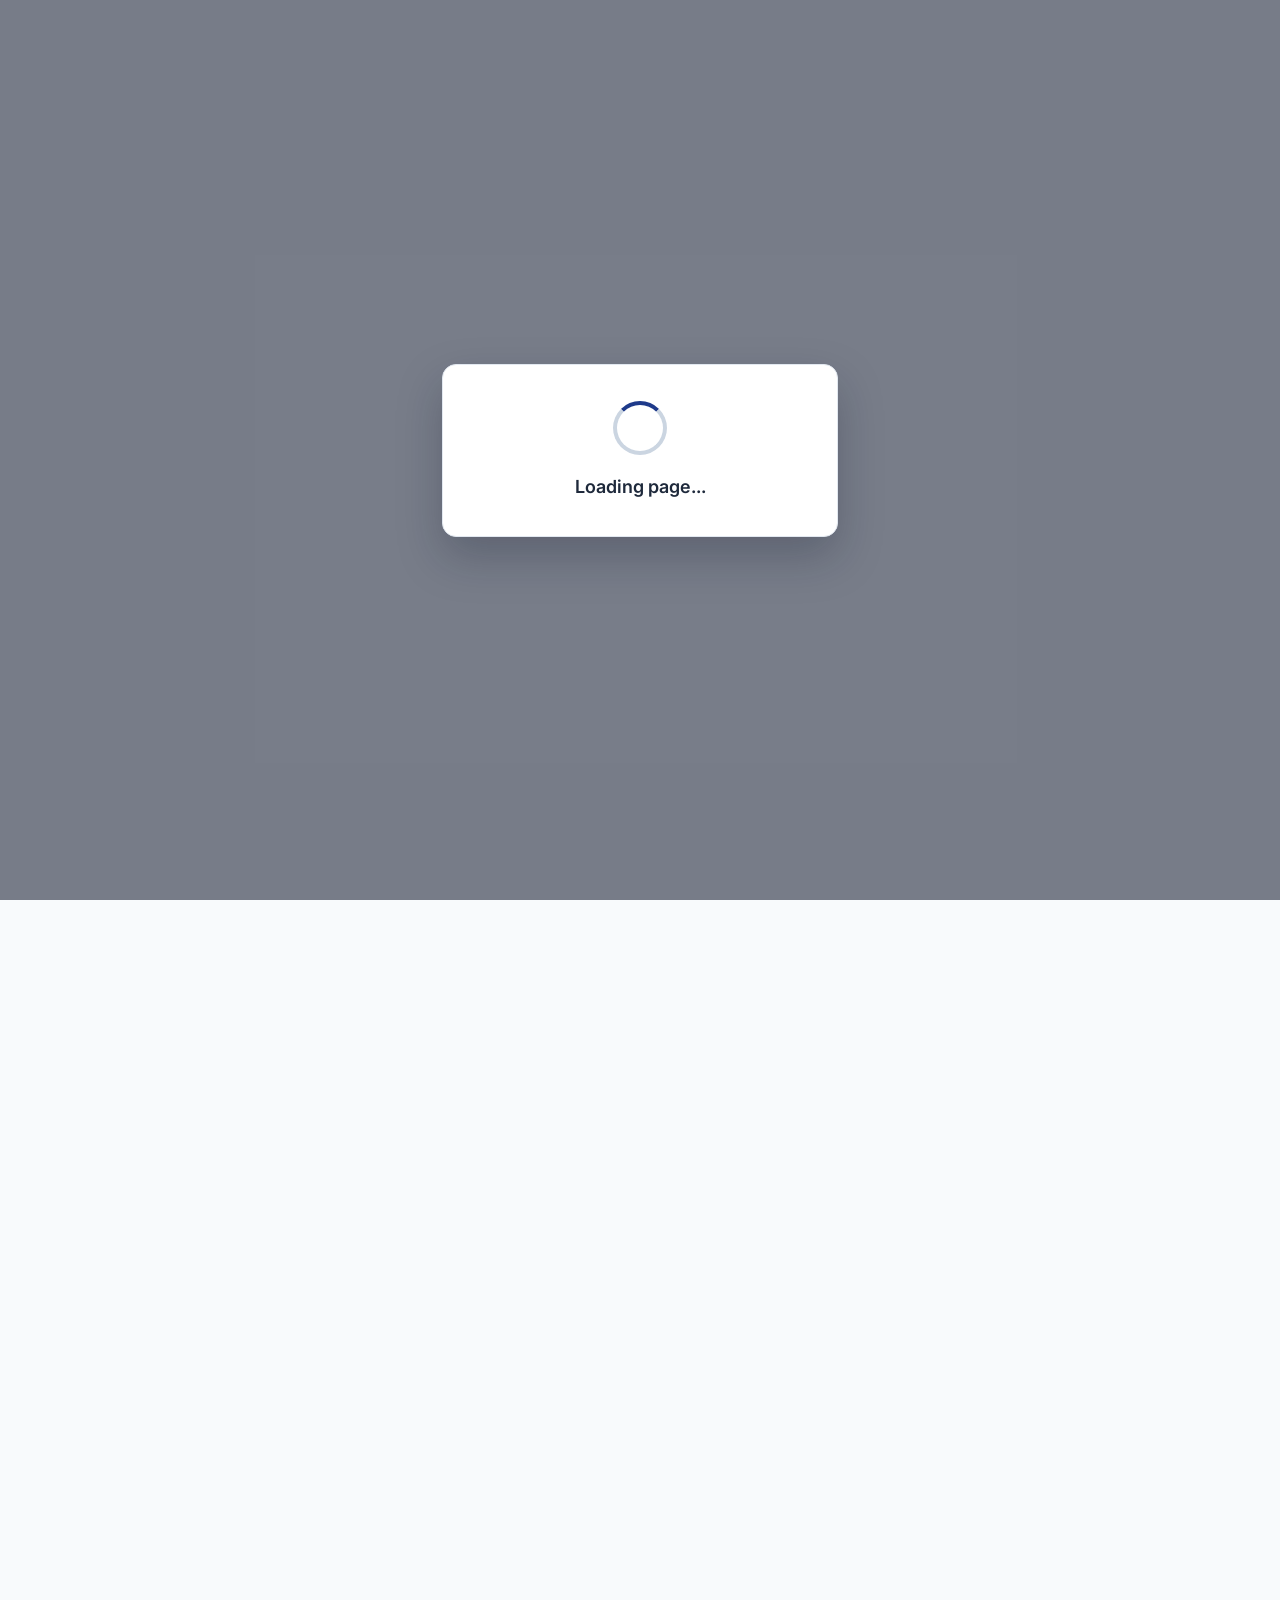
<file: index.html>
<!doctype html>
<html lang="en">
  <head>
    <meta charset="UTF-8" />
    <script src="scripts/page-loader-start.js?v=2"></script>
    <meta name="viewport" content="width=device-width, initial-scale=1.0" />
    <meta name="description" content="Charles Dail - Engineering leader with 25+ years modernizing healthcare software. Expert in cross-functional team leadership, software architecture, and agile delivery across mobile, web, API, and cloud platforms." />
    <meta name="keywords" content="engineering leader, software architect, healthcare technology, agile leadership, scrum master, full stack developer, mobile development, cloud architecture" />
    <meta name="author" content="Charles Dail" />
    
    <!-- Open Graph / Social Media -->
    <meta property="og:type" content="website" />
    <meta property="og:title" content="Charles Dail - Engineering Leader & Software Architect" />
    <meta property="og:description" content="Engineering leader with 25+ years modernizing healthcare software. Expert in team leadership, architecture, and agile delivery." />
    <meta property="og:url" content="https://tonydail.github.io/tonydail/" />
    
    <!-- Twitter Card -->
    <meta name="twitter:card" content="summary_large_image" />
    <meta name="twitter:title" content="Charles Dail - Engineering Leader & Software Architect" />
    <meta name="twitter:description" content="Engineering leader with 25+ years modernizing healthcare software. Expert in team leadership, architecture, and agile delivery." />
    
    <meta
      http-equiv="Cache-Control"
      content="no-store, no-cache, must-revalidate, max-age=0"
    />
    <meta http-equiv="Pragma" content="no-cache" />
    <meta http-equiv="Expires" content="0" />
    <title>Charles Dail - Engineering Leader & Software Architect</title>
    <link rel="preconnect" href="https://fonts.googleapis.com">
    <link rel="preconnect" href="https://fonts.gstatic.com" crossorigin>
    <link href="https://fonts.googleapis.com/css2?family=Inter:wght@400;500;600;700&display=swap" rel="stylesheet">
    <link
      href="https://cdn.jsdelivr.net/npm/bootstrap@5.3.8/dist/css/bootstrap.min.css"
      rel="stylesheet"
      integrity="sha384-sRIl4kxILFvY47J16cr9ZwB07vP4J8+LH7qKQnuqkuIAvNWLzeN8tE5YBujZqJLB"
      crossorigin="anonymous"
    />
    <link
      rel="stylesheet"
      href="https://cdnjs.cloudflare.com/ajax/libs/font-awesome/6.7.2/css/all.min.css"
    />
    <link rel="stylesheet" href="styles/style.css?v=4" />
  </head>
  <body>
    <div id="page-loader" class="page-loader" role="status" aria-live="polite">
      <div class="page-loader-dialog">
        <span class="page-loader-spinner" aria-hidden="true"></span>
        <span>Loading page...</span>
      </div>
    </div>
    <div data-include="partials/header.html"></div>
    <main class="container-fluid px-1" role="main">
      <section class="hero-section">
        <div class="container px-4">
          <p class="hero-headline color-primary">Charles Dail</p>
          <p class="hero-subheadline color-secondary">Principal Software Engineer | Healthcare Tech Innovator</p>
          
          <div class="hero-metrics">
            <span class="hero-metric"><i class="fas fa-clock"></i> 25+ Years Experience</span>
            <span class="hero-metric"><i class="fas fa-heartbeat"></i> Healthcare Software</span>
            <span class="hero-metric"><i class="fas fa-users"></i> Cross-Functional Leadership</span>
            <span class="hero-metric"><i class="fas fa-cloud"></i> Mobile, Web & Cloud</span>
          </div>
          
          <p class="page-content">
            Hands-on engineering leader specializing in modernizing enterprise healthcare
            software. Expert in guiding cross-functional teams, software architecture,
            Scrum leadership, and end-to-end delivery ownership across mobile, web, API,
            and cloud platforms.
          </p>
        </div>
      </section>
      <section class="d-flex justify-content-center align-items-center my-5">
        <div class="skills-section">
          <h2 class="text-center mb-4 color-primary">Technical Expertise</h2>

          <div class="expertise-grid">
            <article class="expertise-card">
              <h3><i class="fas fa-code" aria-hidden="true"></i> Programming Languages</h3>
              <ul class="expertise-list">
                <li>C#</li>
                <li>JavaScript</li>
                <li>TypeScript</li>
                <li>SQL</li>
                <li>Pascal (Delphi)</li>
              </ul>
            </article>

            <article class="expertise-card">
              <h3><i class="fas fa-sitemap" aria-hidden="true"></i> Backend &amp; Architecture</h3>
              <ul class="expertise-list">
                <li>Microservices</li>
                <li>Apache Kafka</li>
                <li>Debezium</li>
                <li>Transactional Outbox Pattern</li>
                <li>Node.js</li>
                <li>Express</li>
                <li>ASP.NET</li>
                <li>Web API</li>
                <li>RESTful API Design</li>
                <li>Orchestration Patterns</li>
                <li>JWT Authentication</li>
                <li>OAuth2</li>
                <li>EHR Web API</li>
              </ul>
            </article>

            <article class="expertise-card">
              <h3><i class="fas fa-display" aria-hidden="true"></i> Frontend Development</h3>
              <ul class="expertise-list">
                <li>Ember.js</li>
                <li>HTML5</li>
                <li>CSS</li>
                <li>WinForms</li>
                <li>WPF</li>
              </ul>
            </article>

            <article class="expertise-card">
              <h3><i class="fas fa-cloud" aria-hidden="true"></i> Cloud &amp; DevOps</h3>
              <ul class="expertise-list">
                <li>Azure</li>
                <li>Azure App Services</li>
                <li>Azure Key Vault</li>
                <li>Azure Relay</li>
                <li>Docker</li>
                <li>Development Containers</li>
                <li>GitHub</li>
                <li>Azure DevOps Server</li>
                <li>CI/CD Pipelines</li>
              </ul>
            </article>

            <article class="expertise-card">
              <h3><i class="fas fa-screwdriver-wrench" aria-hidden="true"></i> Tools &amp; Infrastructure</h3>
              <ul class="expertise-list">
                <li>Jira</li>
                <li>Confluence</li>
                <li>Proxmox VE</li>
              </ul>
            </article>

            <article class="expertise-card">
              <h3><i class="fas fa-list-check" aria-hidden="true"></i> Methodologies &amp; Software Practice</h3>
              <ul class="expertise-list">
                <li>Test-Driven Development (TDD)</li>
                <li>Agile/Scrum</li>
              </ul>
            </article>

            <article class="expertise-card">
              <h3><i class="fas fa-laptop" aria-hidden="true"></i> Operating Systems</h3>
              <ul class="expertise-list">
                <li>macOS</li>
                <li>Linux</li>
                <li>Windows</li>
              </ul>
            </article>

            <article class="expertise-card">
              <h3><i class="fas fa-people-group" aria-hidden="true"></i> Leadership</h3>
              <ul class="expertise-list">
                <li>Servant Leadership</li>
                <li>Mentoring &amp; Coaching</li>
                <li>Cross-team Collaboration</li>
                <li>Team Resilience</li>
              </ul>
            </article>

            <article class="expertise-card expertise-card-wide">
              <h3><i class="fas fa-heart-pulse" aria-hidden="true"></i> Healthcare Technologies</h3>
              <ul class="expertise-list">
                <li>CCD/CDA</li>
                <li>EPCS</li>
                <li>HIPAA Compliance</li>
                <li>PHI Protection</li>
                <li>Clinical Workflows</li>
                <li>EHR Systems</li>
                <li>Audit Logging</li>
                <li>Secure Clinical Data Exchange</li>
                <li>HL7/FHIR Familiarity</li>
                <li>Clinical Decision Support (CDS)</li>
                <li>Azure Key Vault (PHI Security)</li>
              </ul>
            </article>
          </div>
        </div>
      </section>
    </main>
    <div data-include="partials/footer.html"></div>

    <script
      src="https://cdn.jsdelivr.net/npm/bootstrap@5.3.8/dist/js/bootstrap.bundle.min.js"
      integrity="sha384-FKyoEForCGlyvwx9Hj09JcYn3nv7wiPVlz7YYwJrWVcXK/BmnVDxM+D2scQbITxI"
      crossorigin="anonymous"
    ></script>
    <script src="scripts/includes.js"></script>
    <script src="scripts/page-ready.js?v=3"></script>
  </body>
</html>
</file>
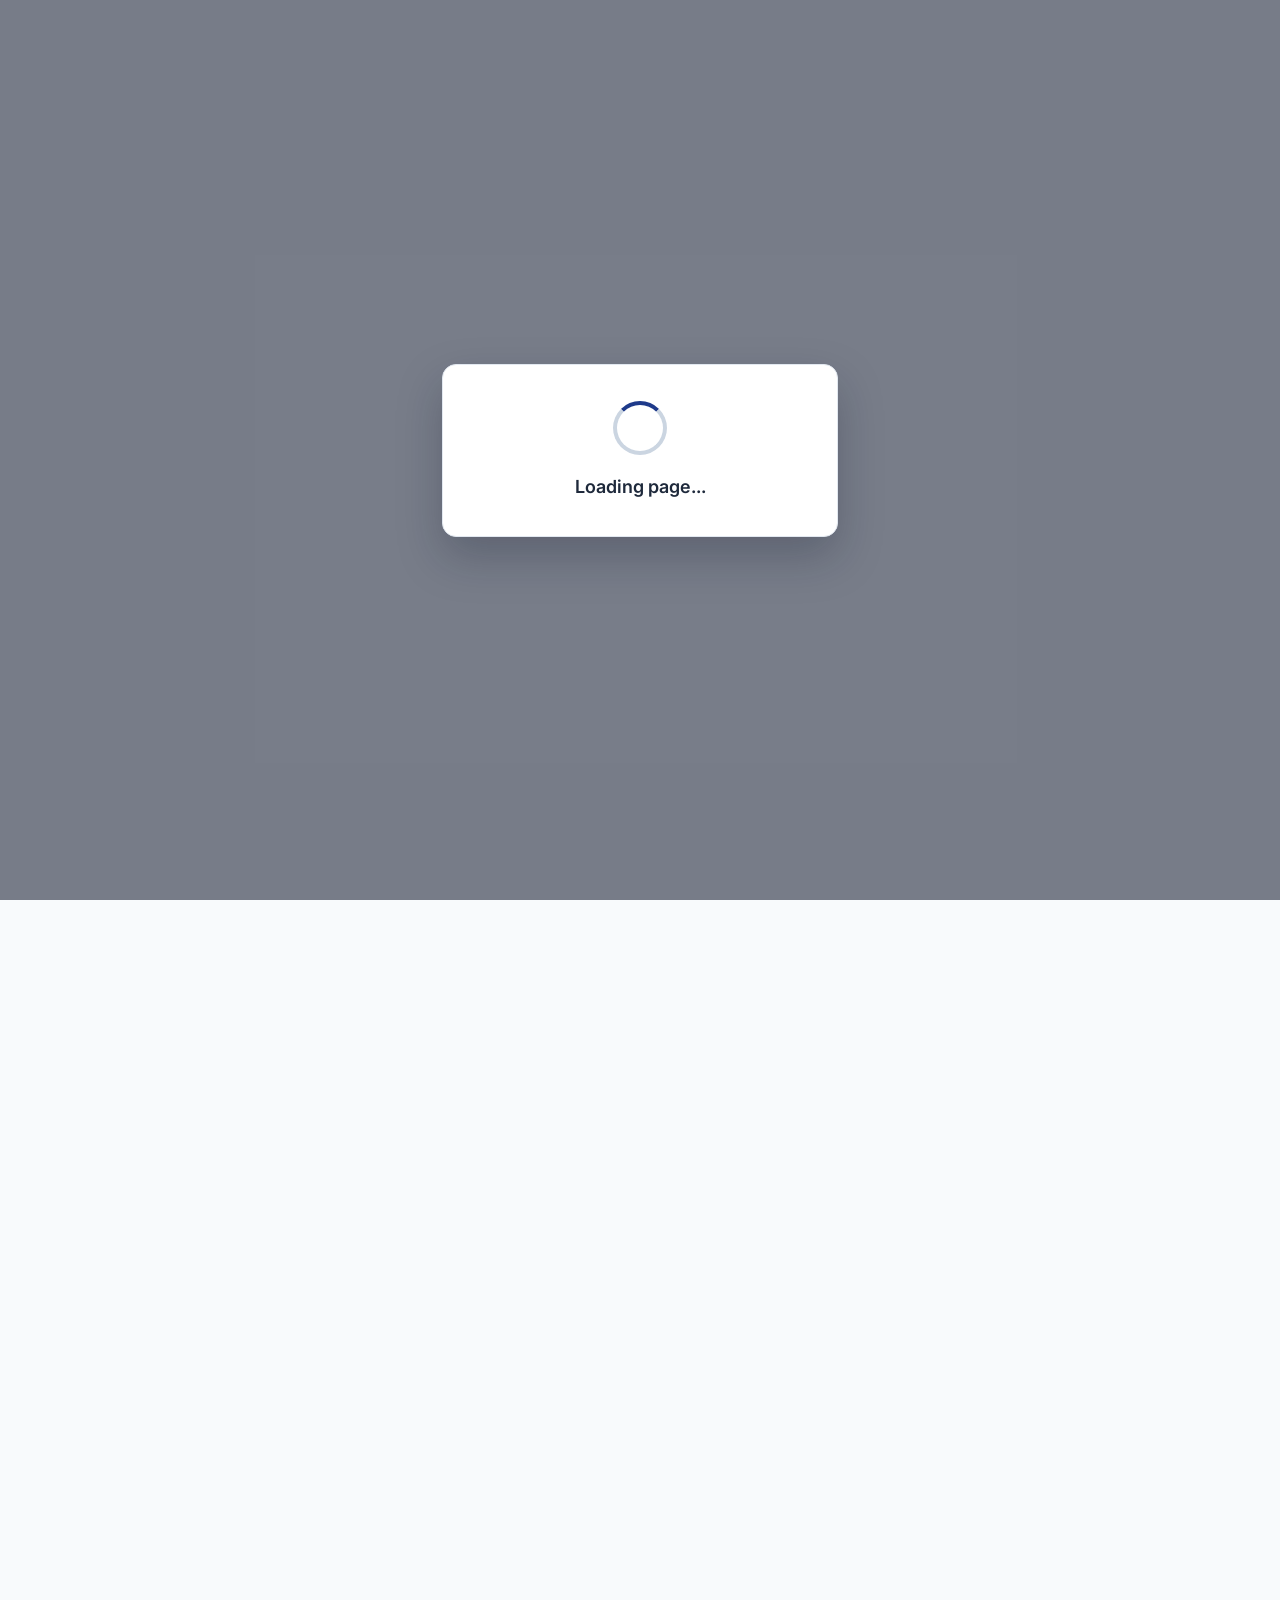
<file: about.html>
<!doctype html>
<html lang="en">
  <head>
    <meta charset="UTF-8" />
    <script src="scripts/page-loader-start.js?v=2"></script>
    <meta name="viewport" content="width=device-width, initial-scale=1.0" />
    <meta name="description" content="About Charles Dail - Learn about my 25+ years of experience in engineering leadership, software architecture, and healthcare technology innovation. Passionate about building great teams and transformative solutions." />
    <meta name="keywords" content="about charles dail, software engineering leader, career background, leadership philosophy, healthcare software" />
    <meta name="author" content="Charles Dail" />
    
    <!-- Open Graph / Social Media -->
    <meta property="og:type" content="profile" />
    <meta property="og:title" content="About Charles Dail - Engineering Leader" />
    <meta property="og:description" content="Learn about my 25+ years of experience in engineering leadership and healthcare technology innovation." />
    
    <meta
      http-equiv="Cache-Control"
      content="no-store, no-cache, must-revalidate, max-age=0"
    />
    <meta http-equiv="Pragma" content="no-cache" />
    <meta http-equiv="Expires" content="0" />
    <title>About Charles Dail - Engineering Leader & Software Architect</title>
    <link rel="preconnect" href="https://fonts.googleapis.com">
    <link rel="preconnect" href="https://fonts.gstatic.com" crossorigin>
    <link href="https://fonts.googleapis.com/css2?family=Inter:wght@400;500;600;700&display=swap" rel="stylesheet">
    <link
      href="https://cdn.jsdelivr.net/npm/bootstrap@5.3.8/dist/css/bootstrap.min.css"
      rel="stylesheet"
      integrity="sha384-sRIl4kxILFvY47J16cr9ZwB07vP4J8+LH7qKQnuqkuIAvNWLzeN8tE5YBujZqJLB"
      crossorigin="anonymous"
    />
    <link rel="stylesheet" href="styles/style.css?v=5" />
  </head>
  <body>
    <div id="page-loader" class="page-loader" role="status" aria-live="polite">
      <div class="page-loader-dialog">
        <span class="page-loader-spinner" aria-hidden="true"></span>
        <span>Loading page...</span>
      </div>
    </div>
    <div data-include="partials/header.html"></div>
    <main class="container-fluid px-1" role="main">
        <section>
          <h1 class="page-title color-primary">About Me</h1>
          
          <div class="about-summary">
            <img
              src="images/charlesdail.jpg"
              alt="Portrait of Charles Dail"
              class="about-profile-image"
              width="160"
              height="160"
              loading="eager"
              fetchpriority="high"
            />
            <div class="about-summary-content">
              <h2 class="color-secondary">Engineering Leader | Software Architect | Agile Champion</h2>
              <p class="page-content">
                I'm Charles Dail (most people call me Tony), a hands-on engineering leader with over 25 years of experience building and modernizing enterprise healthcare software. I specialize in guiding cross-functional teams, designing scalable architectures, and delivering high-quality solutions across mobile, web, API, and cloud platforms.
              </p>
            </div>
          </div>

          <h3 class="section-heading">Professional Focus</h3>
          <p class="page-content">
            My expertise spans the full technology stack with a focus on backend systems, but I'm equally comfortable working across mobile and web platforms. I bring deep knowledge in SQL, JavaScript, HTML, CSS, .NET, along with modern frameworks and tools like Docker, Node.js, PostgreSQL, MS SQL Server, Azure, and GitHub. I'm experienced in architectural patterns including Web APIs, microservices, and authentication strategies like JSON Web Tokens.
          </p>
          
          <p class="page-content">
            What sets me apart is my ability to bridge technical expertise with Scrum leadership and stakeholder management. I thrive in collaborative, agile environments where I can mentor teams, align cross-functional groups, and ensure we're delivering software that truly solves user problems.
          </p>

          <h3 class="section-heading">Leadership Philosophy</h3>
          <p class="page-content">
            I believe great software comes from great teams. My approach combines technical rigor with empathy and clear communication. I focus on building psychological safety, removing blockers, and empowering team members to do their best work. Whether I'm architecting a new system or conducting a sprint retrospective, I'm always thinking about how to make the process better for everyone involved.
          </p>

          <h3 class="section-heading">Passion for Innovation</h3>
          <p class="page-content">
            Technology isn't just my career—it's my passion. I stay current with emerging technologies and industry trends because I genuinely find them exciting. I believe technology has the power to transform lives, especially in healthcare where the impact is so direct and meaningful. That belief drives everything I build and every team I lead.
          </p>

          <h3 class="section-heading">Beyond the Code</h3>
          <p class="page-content">
            Outside of software, I love working with my hands. Woodworking and restoring furniture are some of my favorite ways to unwind and create something tangible. I also spend as much time outdoors as I can—hiking, camping, and exploring new places. That same sense of curiosity and craftsmanship I bring to the workshop is something I carry into my work every day.
          </p>
        </section>
    </main>

    <div data-include="partials/footer.html"></div>

    <script
      src="https://cdn.jsdelivr.net/npm/bootstrap@5.3.8/dist/js/bootstrap.bundle.min.js"
      integrity="sha384-FKyoEForCGlyvwx9Hj09JcYn3nv7wiPVlz7YYwJrWVcXK/BmnVDxM+D2scQbITxI"
      crossorigin="anonymous"
    ></script>
    <script src="scripts/includes.js"></script>
    <script src="scripts/page-ready.js?v=3"></script>
  </body>
</html>
</file>
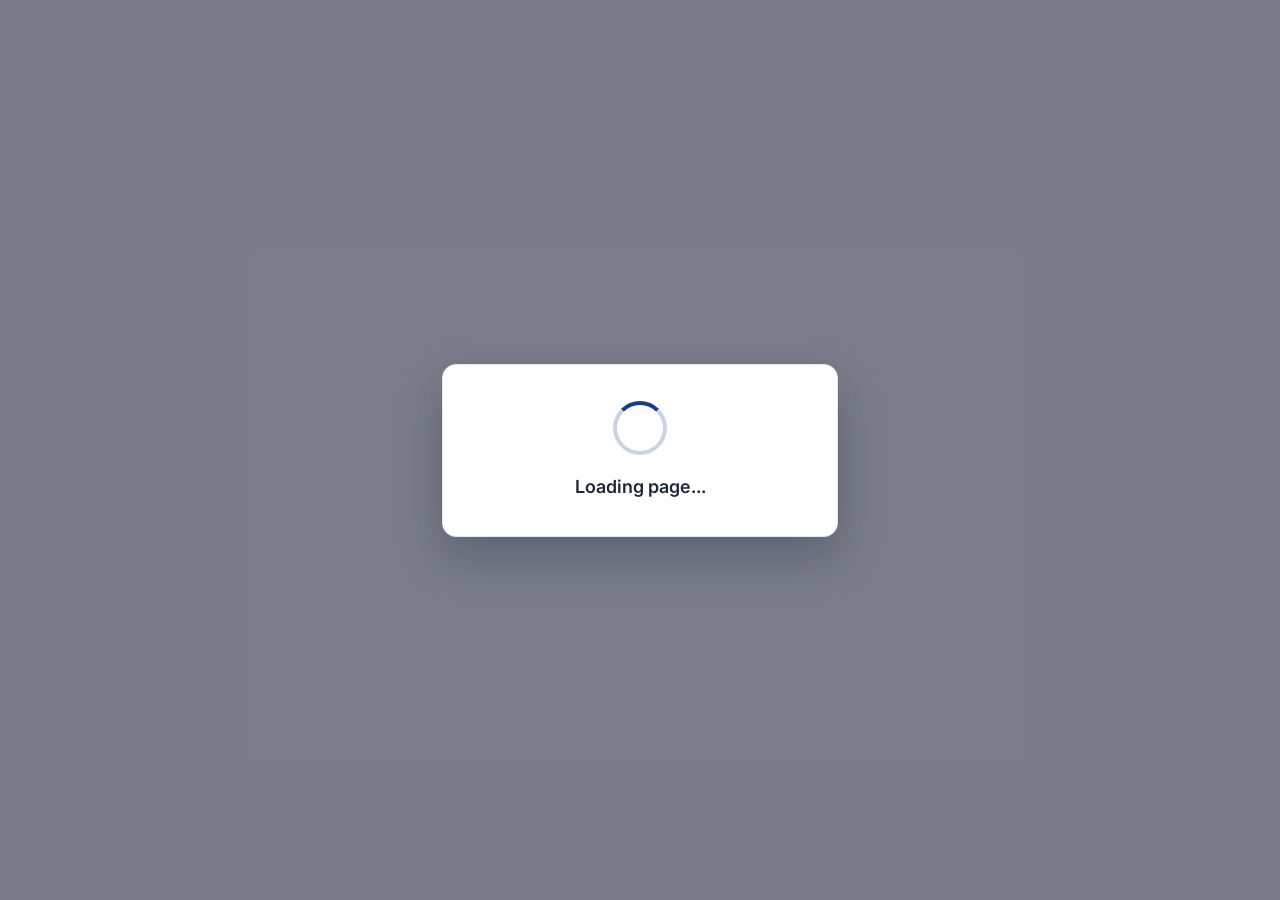
<file: blog-post.html>
<!doctype html>
<html lang="en">
  <head>
    <meta charset="UTF-8" />
    <script src="scripts/page-loader-start.js?v=2"></script>
    <meta name="viewport" content="width=device-width, initial-scale=1.0" />
    <meta
      id="page-description"
      name="description"
      content="An article from Charles Dail about software engineering and architecture."
    />
    <meta
      name="keywords"
      content="software engineering article, software architecture, engineering leadership"
    />
    <meta name="author" content="Charles Dail" />

    <meta property="og:type" content="article" />
    <meta id="og-title" property="og:title" content="Blog - Charles Dail" />
    <meta
      id="og-description"
      property="og:description"
      content="An article from Charles Dail about software engineering and architecture."
    />

    <meta
      http-equiv="Cache-Control"
      content="no-store, no-cache, must-revalidate, max-age=0"
    />
    <meta http-equiv="Pragma" content="no-cache" />
    <meta http-equiv="Expires" content="0" />
    <title>Blog - Charles Dail | Engineering Leader & Software Architect</title>
    <link rel="preconnect" href="https://fonts.googleapis.com">
    <link rel="preconnect" href="https://fonts.gstatic.com" crossorigin>
    <link href="https://fonts.googleapis.com/css2?family=Inter:wght@400;500;600;700&display=swap" rel="stylesheet">
    <link
      href="https://cdn.jsdelivr.net/npm/bootstrap@5.3.8/dist/css/bootstrap.min.css"
      rel="stylesheet"
      integrity="sha384-sRIl4kxILFvY47J16cr9ZwB07vP4J8+LH7qKQnuqkuIAvNWLzeN8tE5YBujZqJLB"
      crossorigin="anonymous"
    />
    <link
      rel="stylesheet"
      href="https://cdnjs.cloudflare.com/ajax/libs/font-awesome/6.7.2/css/all.min.css"
    />
    <link rel="stylesheet" href="styles/style.css?v=3" />
  </head>
  <body>
    <div id="page-loader" class="page-loader" role="status" aria-live="polite">
      <div class="page-loader-dialog">
        <span class="page-loader-spinner" aria-hidden="true"></span>
        <span>Loading page...</span>
      </div>
    </div>
    <div data-include="partials/header.html"></div>
    <main class="container-fluid px-1" role="main">
      <section>
        <a href="blog.html" class="project-back-link">
          <i class="fas fa-arrow-left" aria-hidden="true"></i>
          Back to blog
        </a>
        <div id="blog-post-status" class="content-status" role="status">
          Loading article...
        </div>
        <article id="blog-post-detail" class="project-detail blog-post-detail" hidden></article>
      </section>
    </main>

    <div data-include="partials/footer.html"></div>

    <script
      src="https://cdn.jsdelivr.net/npm/bootstrap@5.3.8/dist/js/bootstrap.bundle.min.js"
      integrity="sha384-FKyoEForCGlyvwx9Hj09JcYn3nv7wiPVlz7YYwJrWVcXK/BmnVDxM+D2scQbITxI"
      crossorigin="anonymous"
    ></script>
    <script src="scripts/includes.js"></script>
    <script src="scripts/content-data.js"></script>
    <script src="scripts/blog-data.js"></script>
    <script src="scripts/blog-detail.js"></script>
    <script src="scripts/page-ready.js?v=3"></script>
  </body>
</html>
</file>
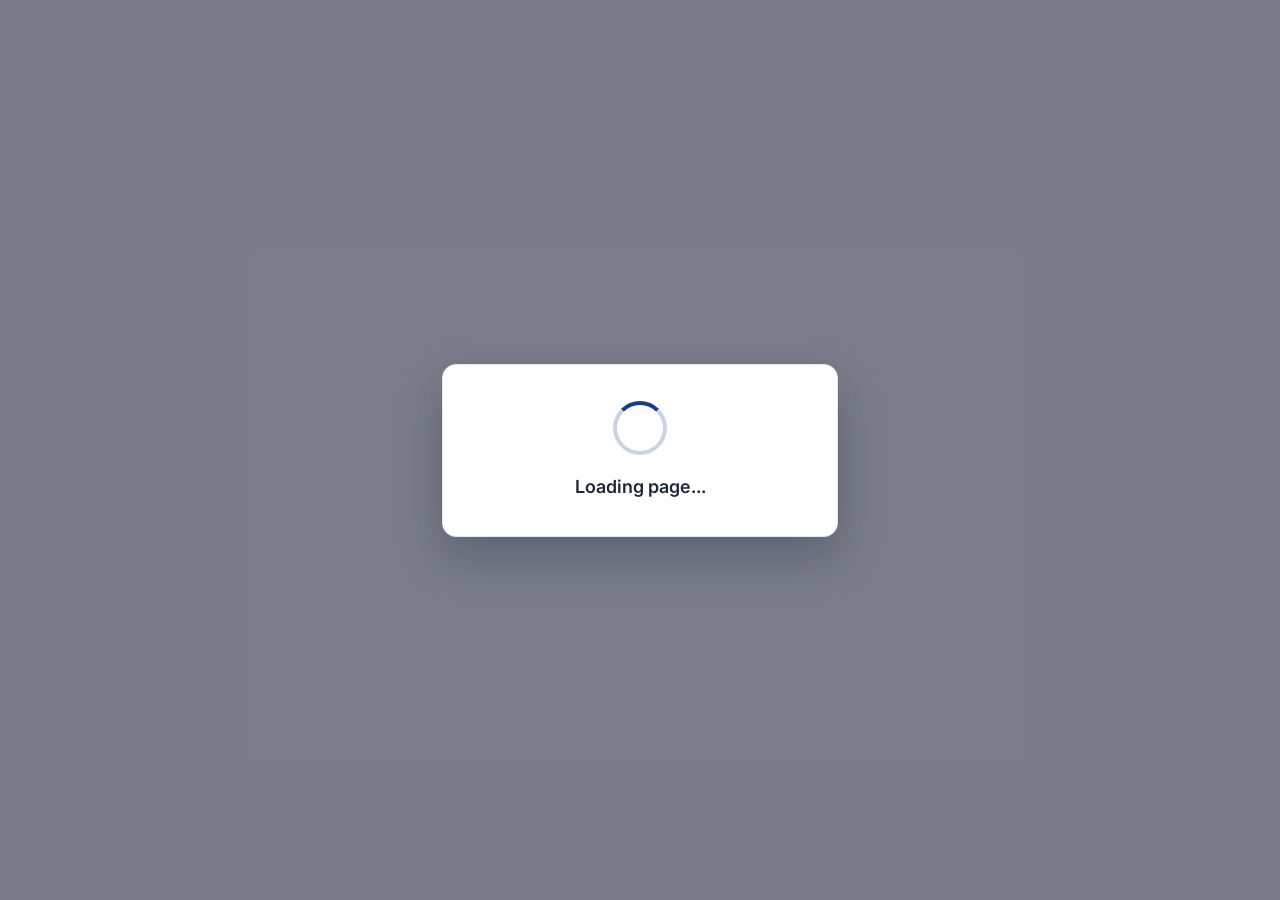
<file: blog.html>
<!doctype html>
<html lang="en">
  <head>
    <meta charset="UTF-8" />
    <script src="scripts/page-loader-start.js?v=2"></script>
    <meta name="viewport" content="width=device-width, initial-scale=1.0" />
    <meta
      name="description"
      content="Articles from Charles Dail about software architecture, engineering leadership, and building reliable systems."
    />
    <meta
      name="keywords"
      content="software engineering blog, software architecture, engineering leadership, microservices, devops"
    />
    <meta name="author" content="Charles Dail" />

    <meta property="og:type" content="website" />
    <meta property="og:title" content="Charles Dail - Engineering Blog" />
    <meta
      property="og:description"
      content="Articles about software architecture, engineering leadership, and building reliable systems."
    />

    <meta
      http-equiv="Cache-Control"
      content="no-store, no-cache, must-revalidate, max-age=0"
    />
    <meta http-equiv="Pragma" content="no-cache" />
    <meta http-equiv="Expires" content="0" />
    <title>Blog - Charles Dail | Engineering Leader & Software Architect</title>
    <link rel="preconnect" href="https://fonts.googleapis.com">
    <link rel="preconnect" href="https://fonts.gstatic.com" crossorigin>
    <link href="https://fonts.googleapis.com/css2?family=Inter:wght@400;500;600;700&display=swap" rel="stylesheet">
    <link
      href="https://cdn.jsdelivr.net/npm/bootstrap@5.3.8/dist/css/bootstrap.min.css"
      rel="stylesheet"
      integrity="sha384-sRIl4kxILFvY47J16cr9ZwB07vP4J8+LH7qKQnuqkuIAvNWLzeN8tE5YBujZqJLB"
      crossorigin="anonymous"
    />
    <link
      rel="stylesheet"
      href="https://cdnjs.cloudflare.com/ajax/libs/font-awesome/6.7.2/css/all.min.css"
    />
    <link rel="stylesheet" href="styles/style.css?v=3" />
  </head>
  <body>
    <div id="page-loader" class="page-loader" role="status" aria-live="polite">
      <div class="page-loader-dialog">
        <span class="page-loader-spinner" aria-hidden="true"></span>
        <span>Loading page...</span>
      </div>
    </div>
    <div data-include="partials/header.html"></div>
    <main class="container-fluid px-1" role="main">
      <section>
        <h1 class="page-title color-primary">Blog</h1>
        <p class="page-content">
          Thoughts on software architecture, engineering leadership, and building reliable systems.
        </p>

        <div id="blog-status" class="content-status" role="status">
          Loading articles...
        </div>
        <div id="blog-grid" class="portfolio-grid" hidden></div>
      </section>
    </main>

    <div data-include="partials/footer.html"></div>

    <script
      src="https://cdn.jsdelivr.net/npm/bootstrap@5.3.8/dist/js/bootstrap.bundle.min.js"
      integrity="sha384-FKyoEForCGlyvwx9Hj09JcYn3nv7wiPVlz7YYwJrWVcXK/BmnVDxM+D2scQbITxI"
      crossorigin="anonymous"
    ></script>
    <script src="scripts/includes.js"></script>
    <script src="scripts/content-data.js"></script>
    <script src="scripts/blog-data.js"></script>
    <script src="scripts/blog-list.js?v=3"></script>
    <script src="scripts/page-ready.js?v=3"></script>
  </body>
</html>
</file>
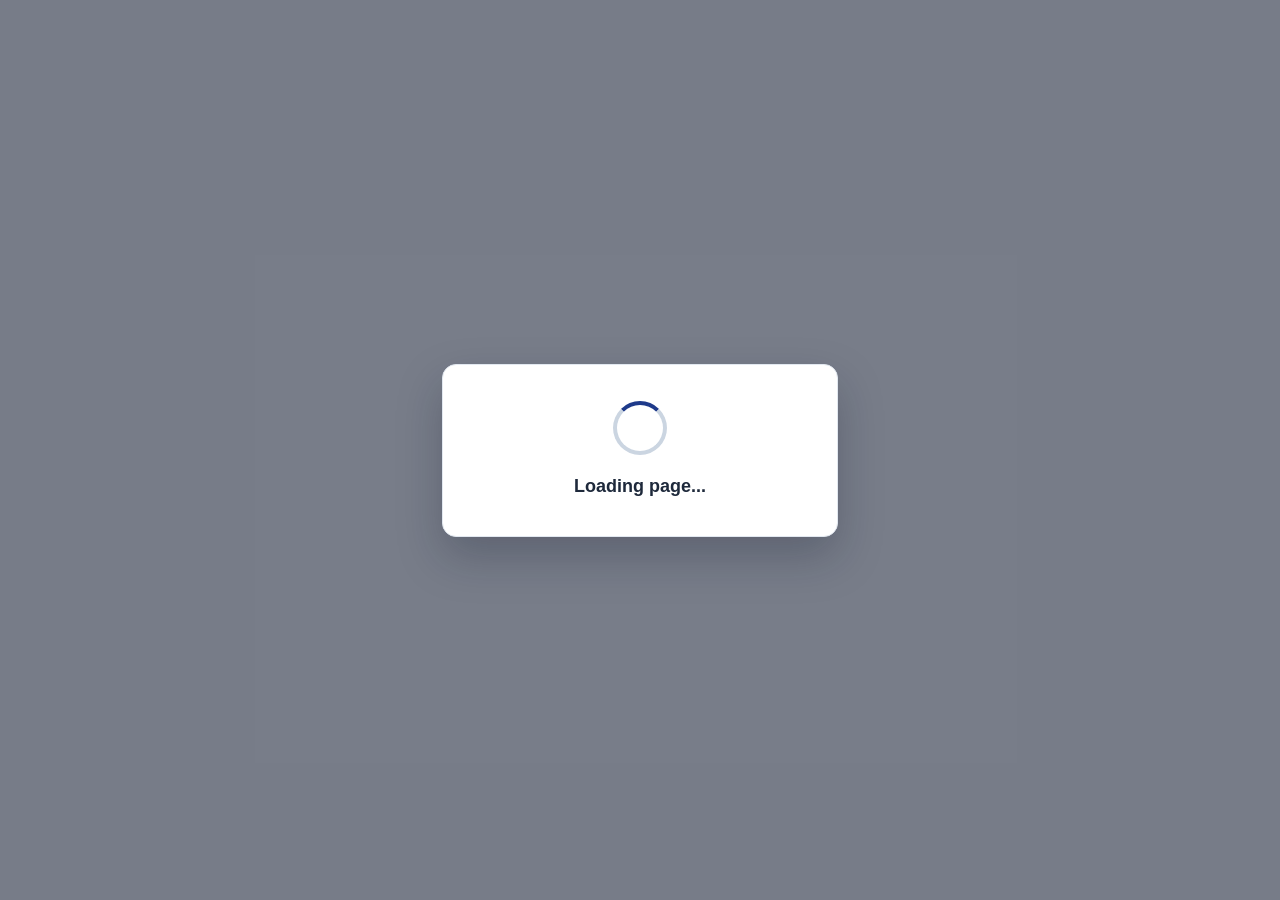
<file: page-template.html>
<!doctype html>
<html lang="en">
  <head>
    <meta charset="UTF-8" />
    <script src="scripts/page-loader-start.js?v=2"></script>
    <meta name="viewport" content="width=device-width, initial-scale=1.0" />
    <meta
      http-equiv="Cache-Control"
      content="no-store, no-cache, must-revalidate, max-age=0"
    />
    <meta http-equiv="Pragma" content="no-cache" />
    <meta http-equiv="Expires" content="0" />
    <title>Charles Dail</title>
    <link
      href="https://cdn.jsdelivr.net/npm/bootstrap@5.3.8/dist/css/bootstrap.min.css"
      rel="stylesheet"
      integrity="sha384-sRIl4kxILFvY47J16cr9ZwB07vP4J8+LH7qKQnuqkuIAvNWLzeN8tE5YBujZqJLB"
      crossorigin="anonymous"
    />
    <link rel="stylesheet" href="styles/style.css?v=3" />
  </head>
  <body>
    <div id="page-loader" class="page-loader" role="status" aria-live="polite">
      <div class="page-loader-dialog">
        <span class="page-loader-spinner" aria-hidden="true"></span>
        <span>Loading page...</span>
      </div>
    </div>
    <div data-include="partials/header.html"></div>
    <main class="container-fluid px-1">
      <!--Start of page content-->
      <section>
        <p class="page-title color-primary">Page template</p>
      </section>
      <section>
        <p class="page-content">
          Replace this content with page-specific markup.
        </p>
      </section>
      <!--End of page content-->
    </main>

    <div data-include="partials/footer.html"></div>

    <script
      src="https://cdn.jsdelivr.net/npm/bootstrap@5.3.8/dist/js/bootstrap.bundle.min.js"
      integrity="sha384-FKyoEForCGlyvwx9Hj09JcYn3nv7wiPVlz7YYwJrWVcXK/BmnVDxM+D2scQbITxI"
      crossorigin="anonymous"
    ></script>
    <script src="scripts/includes.js"></script>
    <script src="scripts/page-ready.js?v=3"></script>
  </body>
</html>
</file>
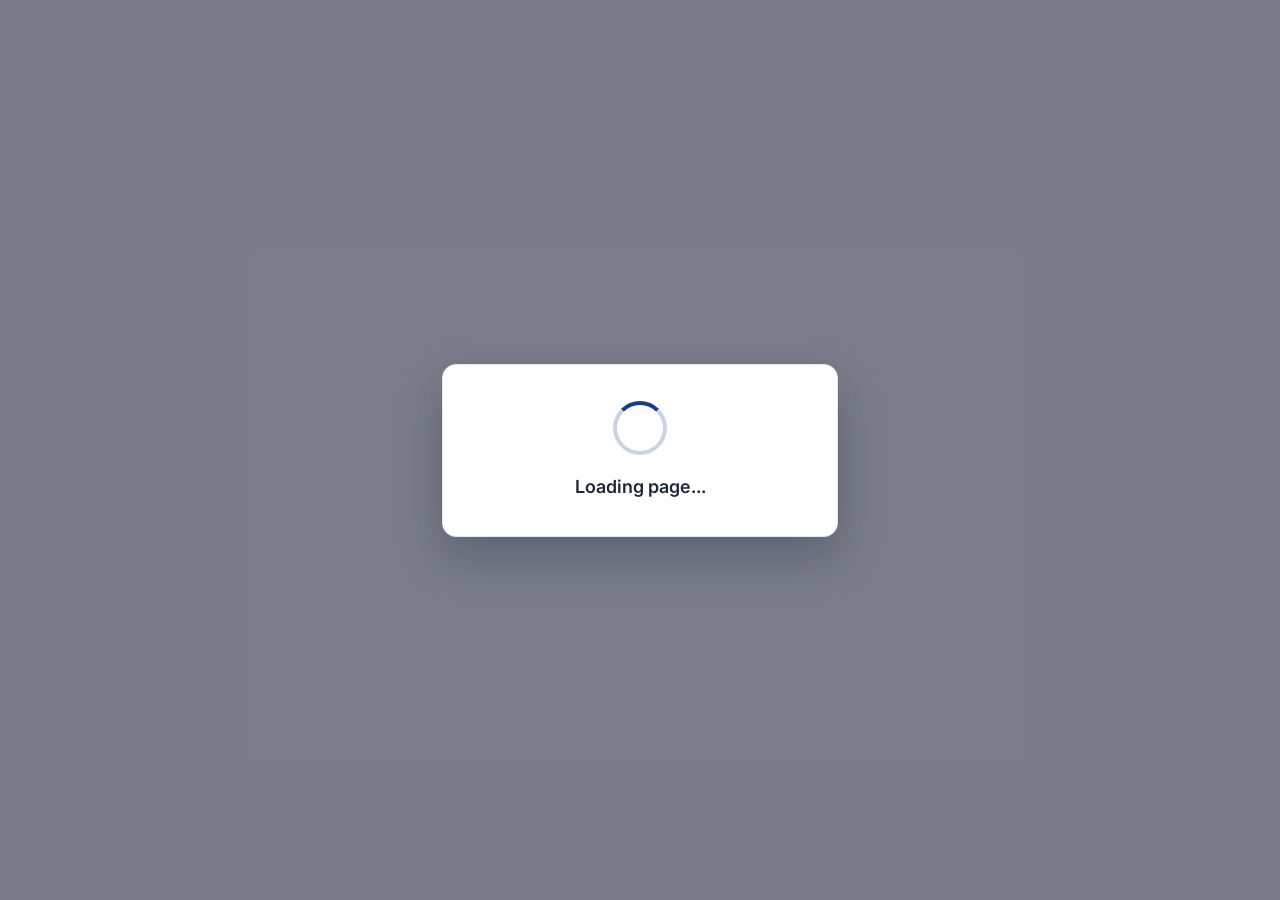
<file: project.html>
<!doctype html>
<html lang="en">
  <head>
    <meta charset="UTF-8" />
    <script src="scripts/page-loader-start.js?v=2"></script>
    <meta name="viewport" content="width=device-width, initial-scale=1.0" />
    <meta
      id="page-description"
      name="description"
      content="Project details from Charles Dail's software engineering portfolio."
    />
    <meta
      name="keywords"
      content="software project, case study, software architecture, engineering portfolio"
    />
    <meta name="author" content="Charles Dail" />

    <meta property="og:type" content="article" />
    <meta id="og-title" property="og:title" content="Project - Charles Dail" />
    <meta
      id="og-description"
      property="og:description"
      content="Project details from Charles Dail's software engineering portfolio."
    />

    <meta
      http-equiv="Cache-Control"
      content="no-store, no-cache, must-revalidate, max-age=0"
    />
    <meta http-equiv="Pragma" content="no-cache" />
    <meta http-equiv="Expires" content="0" />
    <title>Project - Charles Dail | Engineering Leader & Software Architect</title>
    <link rel="preconnect" href="https://fonts.googleapis.com">
    <link rel="preconnect" href="https://fonts.gstatic.com" crossorigin>
    <link href="https://fonts.googleapis.com/css2?family=Inter:wght@400;500;600;700&display=swap" rel="stylesheet">
    <link
      href="https://cdn.jsdelivr.net/npm/bootstrap@5.3.8/dist/css/bootstrap.min.css"
      rel="stylesheet"
      integrity="sha384-sRIl4kxILFvY47J16cr9ZwB07vP4J8+LH7qKQnuqkuIAvNWLzeN8tE5YBujZqJLB"
      crossorigin="anonymous"
    />
    <link
      rel="stylesheet"
      href="https://cdnjs.cloudflare.com/ajax/libs/font-awesome/6.7.2/css/all.min.css"
    />
    <link rel="stylesheet" href="styles/style.css?v=3" />
  </head>
  <body>
    <div id="page-loader" class="page-loader" role="status" aria-live="polite">
      <div class="page-loader-dialog">
        <span class="page-loader-spinner" aria-hidden="true"></span>
        <span>Loading page...</span>
      </div>
    </div>
    <div data-include="partials/header.html"></div>
    <main class="container-fluid px-1" role="main">
      <section>
        <a href="projects.html" class="project-back-link">
          <i class="fas fa-arrow-left" aria-hidden="true"></i>
          Back to projects
        </a>
        <div id="project-status" class="content-status" role="status">
          Loading project...
        </div>
        <article id="project-detail" class="project-detail" hidden></article>
      </section>
    </main>

    <div data-include="partials/footer.html"></div>

    <script
      src="https://cdn.jsdelivr.net/npm/bootstrap@5.3.8/dist/js/bootstrap.bundle.min.js"
      integrity="sha384-FKyoEForCGlyvwx9Hj09JcYn3nv7wiPVlz7YYwJrWVcXK/BmnVDxM+D2scQbITxI"
      crossorigin="anonymous"
    ></script>
    <script src="scripts/includes.js"></script>
    <script src="scripts/content-data.js"></script>
    <script src="scripts/project-data.js"></script>
    <script src="scripts/project-detail.js"></script>
    <script src="scripts/page-ready.js?v=3"></script>
  </body>
</html>
</file>
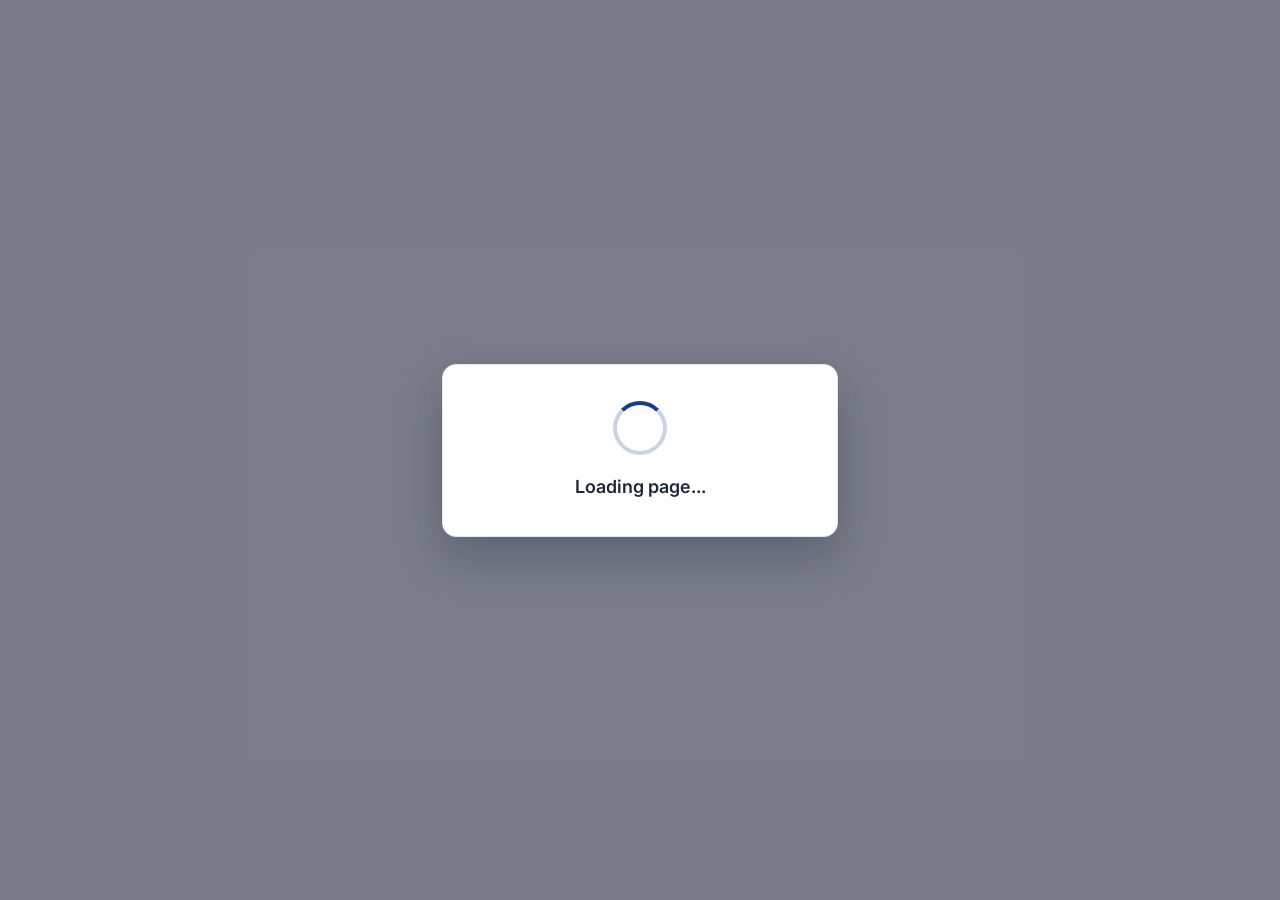
<file: projects.html>
<!doctype html>
<html lang="en">
  <head>
    <meta charset="UTF-8" />
    <script src="scripts/page-loader-start.js?v=2"></script>
    <meta name="viewport" content="width=device-width, initial-scale=1.0" />
    <meta name="description" content="Charles Dail's Portfolio - View projects showcasing expertise in healthcare software, mobile development, cloud architecture, and full-stack engineering. Explore case studies and GitHub contributions." />
    <meta name="keywords" content="portfolio, software projects, healthcare software, mobile apps, web development, github projects, case studies" />
    <meta name="author" content="Charles Dail" />
    
    <!-- Open Graph / Social Media -->
    <meta property="og:type" content="website" />
    <meta property="og:title" content="Charles Dail - Portfolio & Projects" />
    <meta property="og:description" content="View projects showcasing expertise in healthcare software, mobile development, and cloud architecture." />
    
    <meta
      http-equiv="Cache-Control"
      content="no-store, no-cache, must-revalidate, max-age=0"
    />
    <meta http-equiv="Pragma" content="no-cache" />
    <meta http-equiv="Expires" content="0" />
    <title>Projects - Charles Dail | Engineering Leader & Software Architect</title>
    <link rel="preconnect" href="https://fonts.googleapis.com">
    <link rel="preconnect" href="https://fonts.gstatic.com" crossorigin>
    <link href="https://fonts.googleapis.com/css2?family=Inter:wght@400;500;600;700&display=swap" rel="stylesheet">
    <link
      href="https://cdn.jsdelivr.net/npm/bootstrap@5.3.8/dist/css/bootstrap.min.css"
      rel="stylesheet"
      integrity="sha384-sRIl4kxILFvY47J16cr9ZwB07vP4J8+LH7qKQnuqkuIAvNWLzeN8tE5YBujZqJLB"
      crossorigin="anonymous"
    />
    <link
      rel="stylesheet"
      href="https://cdnjs.cloudflare.com/ajax/libs/font-awesome/6.7.2/css/all.min.css"
    />
    <link rel="stylesheet" href="styles/style.css?v=3" />
  </head>
  <body>
    <div id="page-loader" class="page-loader" role="status" aria-live="polite">
      <div class="page-loader-dialog">
        <span class="page-loader-spinner" aria-hidden="true"></span>
        <span>Loading page...</span>
      </div>
    </div>
    <div data-include="partials/header.html"></div>
    <main class="container-fluid px-1" role="main">
      <section>
        <h1 class="page-title color-primary">Projects</h1>
        <p class="page-content">
          Below are some recent projects and contributions that showcase my technical skills and problem-solving approach. For more examples, please visit my <a href="https://github.com/tonydail" target="_blank">GitHub profile</a>.
        </p>

        <div id="projects-status" class="content-status" role="status">
          Loading projects...
        </div>
        <div id="projects-grid" class="portfolio-grid" hidden></div>
      </section>
    </main>

    <div data-include="partials/footer.html"></div>

    <script
      src="https://cdn.jsdelivr.net/npm/bootstrap@5.3.8/dist/js/bootstrap.bundle.min.js"
      integrity="sha384-FKyoEForCGlyvwx9Hj09JcYn3nv7wiPVlz7YYwJrWVcXK/BmnVDxM+D2scQbITxI"
      crossorigin="anonymous"
    ></script>
    <script src="scripts/includes.js"></script>
    <script src="scripts/content-data.js"></script>
    <script src="scripts/project-data.js"></script>
    <script src="scripts/projects-list.js?v=3"></script>
    <script src="scripts/page-ready.js?v=3"></script>
  </body>
</html>
</file>
<file: styles/style.css>
:root {
  /* Brand Colors - Trustworthy + Innovative + Developer-Focused */
  --primary-blue: #1e3a8a; /* Deep blue - trustworthy, professional */
  --primary-blue-light: #3b82f6; /* Lighter blue for interactive elements */
  --primary-blue-dark: #1e293b; /* Dark blue for headers */
  
  --secondary-teal: #06b6d4; /* Vibrant teal - innovative, energetic */
  --secondary-teal-light: #22d3ee;
  --secondary-teal-dark: #0891b2;
  
  --accent-orange: #f97316; /* Warm orange - call to action */
  --accent-purple: #8b5cf6; /* Purple - creative, technical */
  
  /* Neutrals */
  --gray-50: #f8fafc;
  --gray-100: #f1f5f9;
  --gray-200: #e2e8f0;
  --gray-300: #cbd5e1;
  --gray-400: #94a3b8;
  --gray-500: #64748b;
  --gray-600: #475569;
  --gray-700: #334155;
  --gray-800: #1e293b;
  --gray-900: #0f172a;
  
  /* Semantic Colors */
  --text-primary: #0f172a;
  --text-secondary: #475569;
  --text-muted: #64748b;
  --bg-primary: #ffffff;
  --bg-secondary: #f8fafc;
  --bg-tertiary: #f1f5f9;
  
  --success: #10b981;
  --warning: #f59e0b;
  --error: #ef4444;
  --info: #06b6d4;
  
  /* Legacy brand colors for skill icons */
  --html-color: #e34c26;
  --css-color: #264de4;
  --js-color: #f7df1e;
  --react-color: #61dafb;
  --node-color: #6cc24a;
  --python-color: #3776ab;
  
  /* Typography Scale - Modular Scale 1.25 */
  --font-base: 18px;
  --font-sm: 0.875rem;
  --font-md: 1rem;
  --font-lg: 1.125rem;
  --font-xl: 1.25rem;
  --font-2xl: 1.563rem;
  --font-3xl: 1.953rem;
  --font-4xl: 2.441rem;
  --font-5xl: 3.052rem;
  
  --line-height-tight: 1.2;
  --line-height-normal: 1.5;
  --line-height-relaxed: 1.75;
  
  --font-weight-normal: 400;
  --font-weight-medium: 500;
  --font-weight-semibold: 600;
  --font-weight-bold: 700;
}
html {
  font-size: var(--font-base);
}

body {
  font-family: 'Inter', -apple-system, BlinkMacSystemFont, 'Segoe UI', Roboto, 'Helvetica Neue', Arial, sans-serif;
  margin: 0;
  padding: 0;
  line-height: var(--line-height-normal);
  width: 100%;
  background-color: var(--bg-secondary);
  color: var(--text-primary);
  min-height: 100vh;
  display: flex;
  flex-direction: column;
}

.page-loading body {
  overflow: hidden;
}

.page-loading body > :not(.page-loader) {
  visibility: hidden;
}

.page-loader {
  display: none;
}

.page-loading .page-loader {
  align-items: center;
  background: rgba(15, 23, 42, 0.55);
  display: flex;
  inset: 0;
  justify-content: center;
  padding: 1.5rem;
  position: fixed;
  z-index: 9999;
}

.page-loader-dialog {
  align-items: center;
  background: var(--bg-primary);
  border: 1px solid var(--gray-200);
  border-radius: 14px;
  box-shadow: 0 20px 45px rgba(15, 23, 42, 0.25);
  color: var(--primary-blue-dark);
  display: flex;
  flex-direction: column;
  font-size: var(--font-lg);
  font-weight: var(--font-weight-semibold);
  gap: 1rem;
  max-width: 22rem;
  padding: 2rem;
  text-align: center;
  width: 100%;
}

.page-loader-spinner {
  animation: page-loader-spin 0.8s linear infinite;
  border: 4px solid var(--gray-300);
  border-radius: 50%;
  border-top-color: var(--primary-blue);
  height: 3rem;
  width: 3rem;
}

@keyframes page-loader-spin {
  to {
    transform: rotate(360deg);
  }
}

@media (prefers-reduced-motion: reduce) {
  .page-loader-spinner {
    animation: none;
  }
}

main {
  flex: 1;
  padding-bottom: 2rem;
}
h1, h2, h3, h4, h5, h6 {
  font-family: 'Inter', -apple-system, BlinkMacSystemFont, 'Segoe UI', sans-serif;
  font-weight: var(--font-weight-bold);
  line-height: var(--line-height-tight);
  color: var(--primary-blue-dark);
  margin-top: 0;
}

h1 {
  font-size: var(--font-5xl);
  margin-bottom: 1.5rem;
}

h2 {
  font-size: var(--font-4xl);
  margin-bottom: 1.25rem;
}

h3 {
  font-size: var(--font-3xl);
  margin-bottom: 1rem;
}

h4 {
  font-size: var(--font-2xl);
  margin-bottom: 0.875rem;
}

h1 {
  color: #333;
}

.container-fluid {
  max-width: 1200px;
  margin: 0 auto;
  width: 100%;
}

.color-primary {
  color: var(--primary-blue);
}
.color-secondary {
  color: var(--text-secondary);
}

.profile-image {
  border: 3px solid black;
  height: 600px;
  width: 600px;
}

.social-icon {
  width: 32px;
  height: 32px;
}

.page-title {
  font-size: var(--font-4xl);
  font-weight: var(--font-weight-bold);
  line-height: var(--line-height-tight);
  margin-bottom: 1.5rem;
}

.page-content {
  font-size: var(--font-lg);
  line-height: var(--line-height-relaxed);
  color: var(--text-secondary);
  margin-bottom: 1.5rem;
}

.expertise-grid {
  display: grid;
  grid-template-columns: repeat(2, minmax(0, 1fr));
  gap: 1.5rem;
  width: 100%;
}

.expertise-card {
  background: var(--bg-primary);
  border: 1px solid var(--gray-200);
  border-radius: 12px;
  box-shadow: 0 4px 6px rgba(0, 0, 0, 0.05);
  padding: 1.5rem;
}

.expertise-card-wide {
  grid-column: 1 / -1;
}

.expertise-card h3 {
  align-items: center;
  border-bottom: 2px solid var(--secondary-teal);
  display: flex;
  font-size: var(--font-xl);
  gap: 0.75rem;
  margin-bottom: 1rem;
  padding-bottom: 0.75rem;
}

.expertise-card h3 i {
  color: var(--accent-purple);
  flex: 0 0 1.5rem;
  text-align: center;
}

.expertise-list {
  display: flex;
  flex-wrap: wrap;
  gap: 0.625rem;
  list-style: none;
  margin: 0;
  padding: 0;
}

.expertise-list li {
  background: var(--bg-tertiary);
  border: 1px solid var(--gray-300);
  border-radius: 6px;
  color: var(--primary-blue);
  font-size: var(--font-sm);
  font-weight: var(--font-weight-medium);
  padding: 0.4rem 0.75rem;
}

/* Buttons and CTAs */
.btn-primary-custom {
  background-color: var(--primary-blue);
  color: white;
  padding: 0.75rem 1.5rem;
  border-radius: 8px;
  font-weight: var(--font-weight-semibold);
  text-decoration: none;
  display: inline-block;
  transition: all 0.2s ease;
  border: none;
  cursor: pointer;
}

.btn-primary-custom:hover {
  background-color: var(--primary-blue-dark);
  transform: translateY(-2px);
  box-shadow: 0 4px 12px rgba(30, 58, 138, 0.3);
  color: white;
}

.btn-secondary-custom {
  background-color: var(--secondary-teal);
  color: white;
  padding: 0.75rem 1.5rem;
  border-radius: 8px;
  font-weight: var(--font-weight-semibold);
  text-decoration: none;
  display: inline-block;
  transition: all 0.2s ease;
  border: none;
  cursor: pointer;
}

.btn-secondary-custom:hover {
  background-color: var(--secondary-teal-dark);
  transform: translateY(-2px);
  box-shadow: 0 4px 12px rgba(6, 182, 212, 0.3);
  color: white;
}

.btn-outline-custom {
  background-color: transparent;
  color: var(--primary-blue);
  padding: 0.75rem 1.5rem;
  border-radius: 8px;
  font-weight: var(--font-weight-semibold);
  text-decoration: none;
  display: inline-block;
  transition: all 0.2s ease;
  border: 2px solid var(--primary-blue);
  cursor: pointer;
}

.btn-outline-custom:hover {
  background-color: var(--primary-blue);
  color: white;
  transform: translateY(-2px);
}

/* Links */
a {
  color: var(--secondary-teal);
  text-decoration: none;
  transition: color 0.2s ease;
}

a:hover {
  color: var(--secondary-teal-dark);
  text-decoration: underline;
}

/* Hero Section Styles */
.hero-section {
  background: linear-gradient(135deg, var(--bg-secondary) 0%, var(--gray-100) 100%);
  padding: 3rem 0;
  border-radius: 12px;
  margin-bottom: 2rem;
}

.hero-headline {
  font-size: var(--font-5xl);
  font-weight: var(--font-weight-bold);
  line-height: var(--line-height-tight);
  margin-bottom: 1rem;
}

.hero-subheadline {
  font-size: var(--font-3xl);
  font-weight: var(--font-weight-semibold);
  line-height: var(--line-height-tight);
  margin-bottom: 1.5rem;
}

.hero-metrics {
  display: flex;
  gap: 2rem;
  margin: 1.5rem 0;
  flex-wrap: wrap;
}

.hero-metric {
  display: flex;
  align-items: center;
  gap: 0.5rem;
  font-size: var(--font-lg);
  font-weight: var(--font-weight-medium);
  color: var(--text-secondary);
}

.hero-metric i {
  color: var(--secondary-teal);
}

.cta-group {
  display: flex;
  gap: 1rem;
  margin-top: 2rem;
  flex-wrap: wrap;
}

/* Skills Section */
.skills-section {
  width: 100%;
  max-width: 1200px;
}

.skills-category-title {
  font-size: var(--font-2xl);
  font-weight: var(--font-weight-semibold);
  color: var(--primary-blue-dark);
  margin-top: 2.5rem;
  margin-bottom: 1.25rem;
  padding-bottom: 0.5rem;
  border-bottom: 2px solid var(--secondary-teal);
}

/* About Page Sections */
.about-summary {
  align-items: center;
  background: var(--bg-tertiary);
  border-left: 4px solid var(--secondary-teal);
  border-radius: 12px;
  display: flex;
  gap: 2rem;
  margin-bottom: 2rem;
  padding: 2rem;
}

.about-profile-image {
  border: 4px solid var(--bg-primary);
  border-radius: 50%;
  box-shadow: 0 4px 14px rgba(15, 23, 42, 0.18);
  flex: 0 0 160px;
  height: 160px;
  object-fit: cover;
  width: 160px;
}

.about-summary-content {
  flex: 1;
}

.about-summary h2 {
  font-size: var(--font-2xl);
  color: var(--primary-blue);
  margin-bottom: 1rem;
}

.about-summary .page-content {
  margin-bottom: 0;
}

.section-heading {
  font-size: var(--font-2xl);
  font-weight: var(--font-weight-semibold);
  color: var(--primary-blue-dark);
  margin-top: 2.5rem;
  margin-bottom: 1rem;
  padding-bottom: 0.5rem;
  border-bottom: 2px solid var(--gray-300);
}

/* Portfolio Cards */
.portfolio-grid {
  display: grid;
  grid-template-columns: repeat(auto-fit, minmax(350px, 1fr));
  gap: 2rem;
  margin-top: 2rem;
}

.portfolio-card {
  background: var(--bg-primary);
  border: 1px solid var(--gray-200);
  border-radius: 12px;
  overflow: hidden;
  display: flex;
  flex-direction: column;
  transition: all 0.3s ease;
  box-shadow: 0 2px 8px rgba(0, 0, 0, 0.05);
}

.portfolio-card:hover {
  transform: translateY(-5px);
  box-shadow: 0 8px 20px rgba(0, 0, 0, 0.1);
  border-color: var(--secondary-teal);
}

.portfolio-card-header {
  background: linear-gradient(135deg, var(--primary-blue) 0%, var(--primary-blue-light) 100%);
  color: white;
  padding: 1.5rem;
  display: flex;
  align-items: center;
  gap: 1rem;
}

.portfolio-icon {
  align-items: center;
  font-size: 2rem;
  color: var(--secondary-teal-light);
  display: inline-flex;
  flex: 0 0 2rem;
  height: 2rem;
  justify-content: center;
  line-height: 1;
  width: 2rem;
}

.portfolio-card-title,
.portfolio-card-header h2,
.portfolio-card-header h3 {
  align-items: center;
  display: flex;
  line-height: 1.2;
  margin: 0;
  font-size: var(--font-xl);
  color: #ffffff !important;
  -webkit-text-fill-color: #ffffff !important;
}

.blog-card-header {
  background: linear-gradient(135deg, var(--primary-blue-dark) 0%, var(--accent-purple) 100%);
}

.portfolio-card-body {
  padding: 1.5rem;
  flex: 1;
}

.portfolio-card-body p {
  font-size: var(--font-md);
  line-height: var(--line-height-normal);
  color: var(--text-secondary);
  margin-bottom: 1rem;
}

.portfolio-card-body ul {
  margin: 1rem 0;
  padding-left: 1.5rem;
}

.portfolio-card-body li {
  color: var(--text-secondary);
  margin-bottom: 0.5rem;
}

.tech-tags {
  display: flex;
  flex-wrap: wrap;
  gap: 0.5rem;
  margin: 1rem 0;
}

.tech-tag {
  background: var(--bg-tertiary);
  color: var(--primary-blue);
  padding: 0.25rem 0.75rem;
  border-radius: 6px;
  font-size: var(--font-sm);
  font-weight: var(--font-weight-medium);
  border: 1px solid var(--gray-300);
}

.portfolio-card-footer {
  padding: 1rem 1.5rem;
  background: var(--bg-secondary);
  border-top: 1px solid var(--gray-200);
}

.btn-sm {
  padding: 0.5rem 1rem;
  font-size: var(--font-sm);
}

.content-status {
  background: var(--bg-primary);
  border: 1px solid var(--gray-200);
  border-radius: 12px;
  color: var(--text-secondary);
  margin-top: 2rem;
  padding: 2rem;
  text-align: center;
}

.content-status-error {
  border-left: 4px solid var(--error);
}

.content-status-empty {
  border-left: 4px solid var(--info);
}

.content-status-title {
  color: var(--primary-blue-dark);
  font-size: var(--font-2xl);
  margin-bottom: 1rem;
}

.content-status p {
  margin-bottom: 1.5rem;
}

.project-back-link {
  display: inline-flex;
  align-items: center;
  gap: 0.5rem;
  font-weight: var(--font-weight-semibold);
  margin-bottom: 1.5rem;
}

.project-detail {
  background: var(--bg-primary);
  border: 1px solid var(--gray-200);
  border-radius: 12px;
  box-shadow: 0 2px 8px rgba(0, 0, 0, 0.05);
  padding: 2rem;
}

.project-summary {
  color: var(--text-secondary);
  font-size: var(--font-xl);
  line-height: var(--line-height-relaxed);
  margin-bottom: 1.5rem;
}

.project-section {
  margin-top: 2rem;
}

.project-section .page-content:last-child {
  margin-bottom: 0;
}

.project-actions {
  display: flex;
  flex-wrap: wrap;
  gap: 1rem;
  margin-bottom: 2rem;
}

.project-highlights {
  color: var(--text-secondary);
  font-size: var(--font-lg);
  line-height: var(--line-height-relaxed);
  margin-bottom: 0;
  padding-left: 1.5rem;
}

.project-highlights li {
  margin-bottom: 0.75rem;
}

.project-tech-tags {
  margin-bottom: 0;
}

.project-gallery {
  display: grid;
  grid-template-columns: repeat(auto-fit, minmax(280px, 1fr));
  gap: 1.5rem;
}

.project-image {
  background: var(--bg-secondary);
  border: 1px solid var(--gray-200);
  border-radius: 10px;
  margin: 0;
  overflow: hidden;
}

.project-image img {
  display: block;
  height: auto;
  width: 100%;
}

.project-image figcaption {
  color: var(--text-muted);
  font-size: var(--font-sm);
  padding: 0.75rem 1rem;
}

.blog-metadata,
.blog-post-metadata {
  color: var(--text-muted);
  font-size: var(--font-sm);
  font-weight: var(--font-weight-medium);
}

.portfolio-card-body .blog-metadata {
  color: var(--text-muted);
  font-size: var(--font-sm);
  margin-bottom: 0.75rem;
}

.blog-post-metadata {
  margin-bottom: 1rem;
}

.blog-post-tags {
  border-bottom: 1px solid var(--gray-200);
  margin-bottom: 2rem;
  padding-bottom: 1.5rem;
}

.blog-post-section {
  max-width: 850px;
}

.resume-viewer {
  background: var(--bg-primary);
  border: 1px solid var(--gray-200);
  border-radius: 12px;
  box-shadow: 0 2px 8px rgba(0, 0, 0, 0.05);
  overflow: hidden;
}

.resume-actions {
  align-items: center;
  background: var(--bg-secondary);
  border-bottom: 1px solid var(--gray-200);
  display: flex;
  flex-wrap: wrap;
  gap: 1rem;
  padding: 1rem;
}

.resume-pages {
  align-items: center;
  background: var(--gray-300);
  display: flex;
  flex-direction: column;
  gap: 1rem;
  padding: 1rem;
}

.resume-page {
  background: white;
  box-shadow: 0 4px 16px rgba(15, 23, 42, 0.18);
  display: block;
  height: auto !important;
  max-width: 100%;
}

.btn-primary-custom:focus-visible,
.btn-secondary-custom:focus-visible,
.btn-outline-custom:focus-visible,
.project-back-link:focus-visible,
.nav-link-custom:focus-visible {
  outline: 3px solid var(--primary-blue);
  outline-offset: 3px;
}

/* Header and Navigation */
header {
  background: var(--bg-primary);
  box-shadow: 0 2px 8px rgba(0, 0, 0, 0.05);
}

.header-name {
  font-weight: var(--font-weight-bold);
  color: var(--primary-blue-dark);
}

.nav-link-custom {
  color: var(--text-secondary);
  font-weight: var(--font-weight-medium);
  transition: all 0.2s ease;
  border-radius: 8px;
  padding: 0.5rem 1rem;
}

.nav-link-custom:hover {
  color: var(--primary-blue);
  background-color: var(--bg-secondary);
}

.nav-link-custom.active {
  color: white;
  background-color: var(--primary-blue);
}

.nav-link-custom.active:hover {
  background-color: var(--primary-blue-dark);
}

/* Footer */
footer {
  background: var(--bg-primary);
  border-top: 2px solid var(--gray-200);
}

/* Responsive adjustments */
@media (max-width: 768px) {
  .hero-headline {
    font-size: var(--font-4xl);
  }
  
  .hero-subheadline {
    font-size: var(--font-2xl);
  }
  
  .hero-metrics {
    flex-direction: column;
    gap: 0.75rem;
  }
  
  .cta-group {
    flex-direction: column;
    width: 100%;
  }
  
  .btn-primary-custom,
  .btn-secondary-custom,
  .btn-outline-custom {
    width: 100%;
    text-align: center;
  }
  
  .portfolio-grid {
    grid-template-columns: 1fr;
  }

  .expertise-grid {
    grid-template-columns: 1fr;
  }

  .expertise-card-wide {
    grid-column: auto;
  }

  .about-summary {
    align-items: center;
    flex-direction: column;
    text-align: center;
  }

  .about-profile-image {
    flex-basis: 140px;
    height: 140px;
    width: 140px;
  }

  .project-detail {
    padding: 1.25rem;
  }

  .project-actions {
    flex-direction: column;
  }

  .project-actions .btn-primary-custom,
  .project-actions .btn-secondary-custom {
    text-align: center;
    width: 100%;
  }

  .project-gallery {
    grid-template-columns: 1fr;
  }

  .resume-actions {
    align-items: stretch;
    flex-direction: column;
  }

  .resume-pages {
    padding: 0.5rem;
  }
}
</file>
